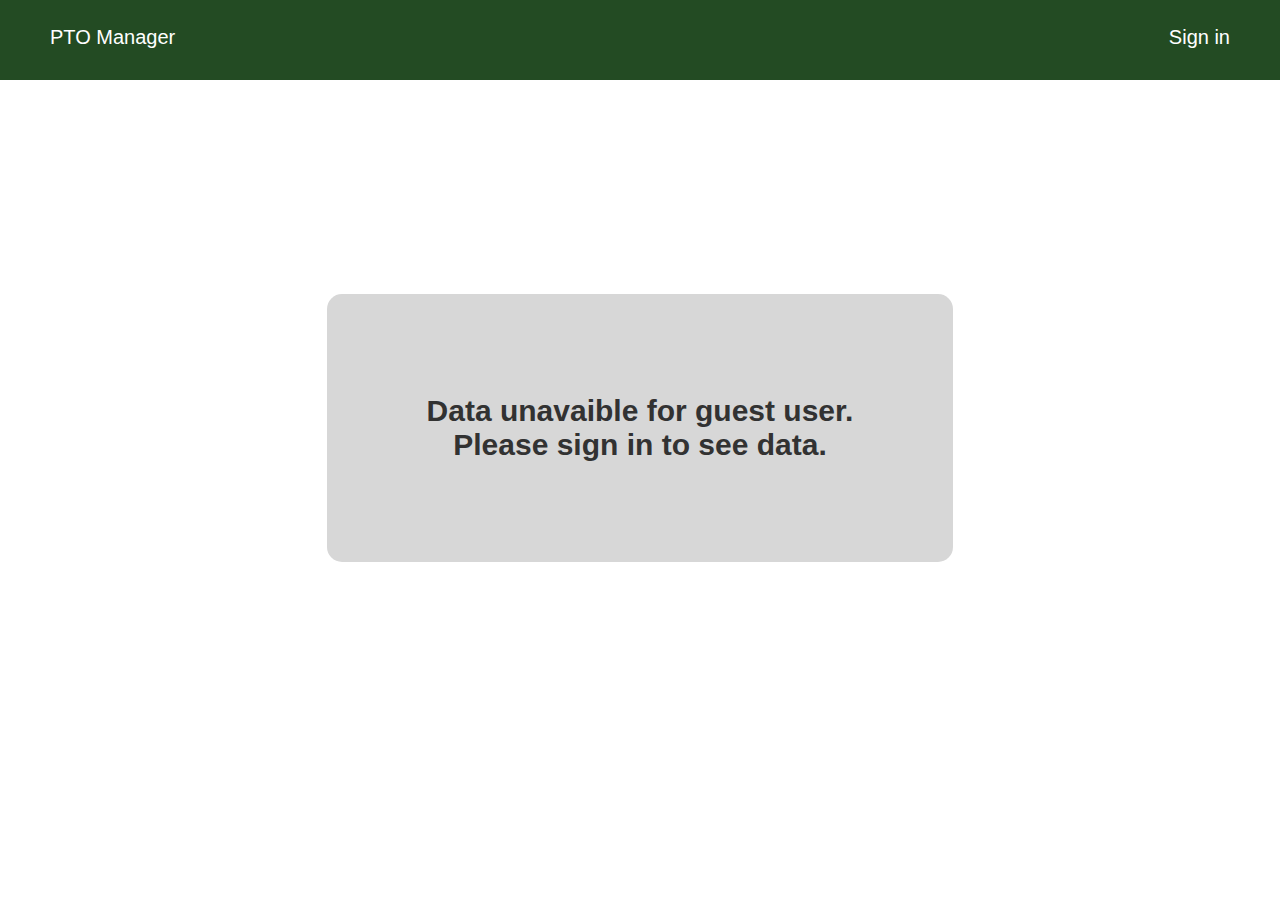
<file: pages/index.html>
<!DOCTYPE html>
<html lang="en">
<head>
    <meta charset="UTF-8">
    <meta name="viewport" content="width=device-width, initial-scale=1.0">
    <title>PTO Manager</title>
    <link rel="stylesheet" href="/styles/index.css">
    <link rel="stylesheet" href="/styles/calendar.css">
    <link href='https://unpkg.com/boxicons@2.1.4/css/boxicons.min.css' rel='stylesheet'>



</head>
<body>
    <header>
        <div id="navbar_container">
            <a href="#">PTO Manager</a>
            <a href="/pages/login.html" id="signin">Sign in</a>
        </div>
    </header>

    <main>
        <div id="main_container">
            <div id="select_container">
                <select id="select_employee" required>
                    <option hidden value="">Select Employee</option>
                </select>
                
                <div class="calendar">
                    <p class="preselect_text">Select starting date</p>
                    <div class="calendar_top" id="top1">
                        <i class="bx bx-chevron-left prev" id="prev"></i>
                        <p class="calendar_current" id="current1"></p>
                        <i class="bx bx-chevron-right next" id="next"></i>
                    </div>
                    <div class="calendar_main">
                        <ul class="calendar_weekdays">
                            <li>Sun</li>
                            <li>Mon</li>
                            <li>Tue</li>
                            <li>Wed</li>
                            <li>Thu</li>
                            <li>Fri</li>
                            <li>Sat</li>
                        </ul>
                        <ul class="calendar_dates" id="dates1"></ul>
                    </div>    
                </div>

                <div class="calendar">
                    <p class="preselect_text">Select ending date</p>
                    <div class="calendar_top" id="top2">
                        <i class="bx bx-chevron-left prev" id="prev"></i>
                        <p class="calendar_current" id="current2"></p>
                        <i class="bx bx-chevron-right next" id="next"></i>
                    </div>
                    <div class="calendar_main">
                        <ul class="calendar_weekdays">
                            <li>Sun</li>
                            <li>Mon</li>
                            <li>Tue</li>
                            <li>Wed</li>
                            <li>Thu</li>
                            <li>Fri</li>
                            <li>Sat</li>
                        </ul>
                        <ul class="calendar_dates" id="dates2"></ul>
                    </div>    
                </div>
               
                <button id="select_button">Add PTO</button>
            </div>
        </div>
        <div id="employee_container"></div>
    </main>
</body>

<script src= "/scripts/index.js"></script>
<script src= "/scripts/calendar.js"></script>
<script src= "/scripts/employee.js"></script>

</html>
</file>
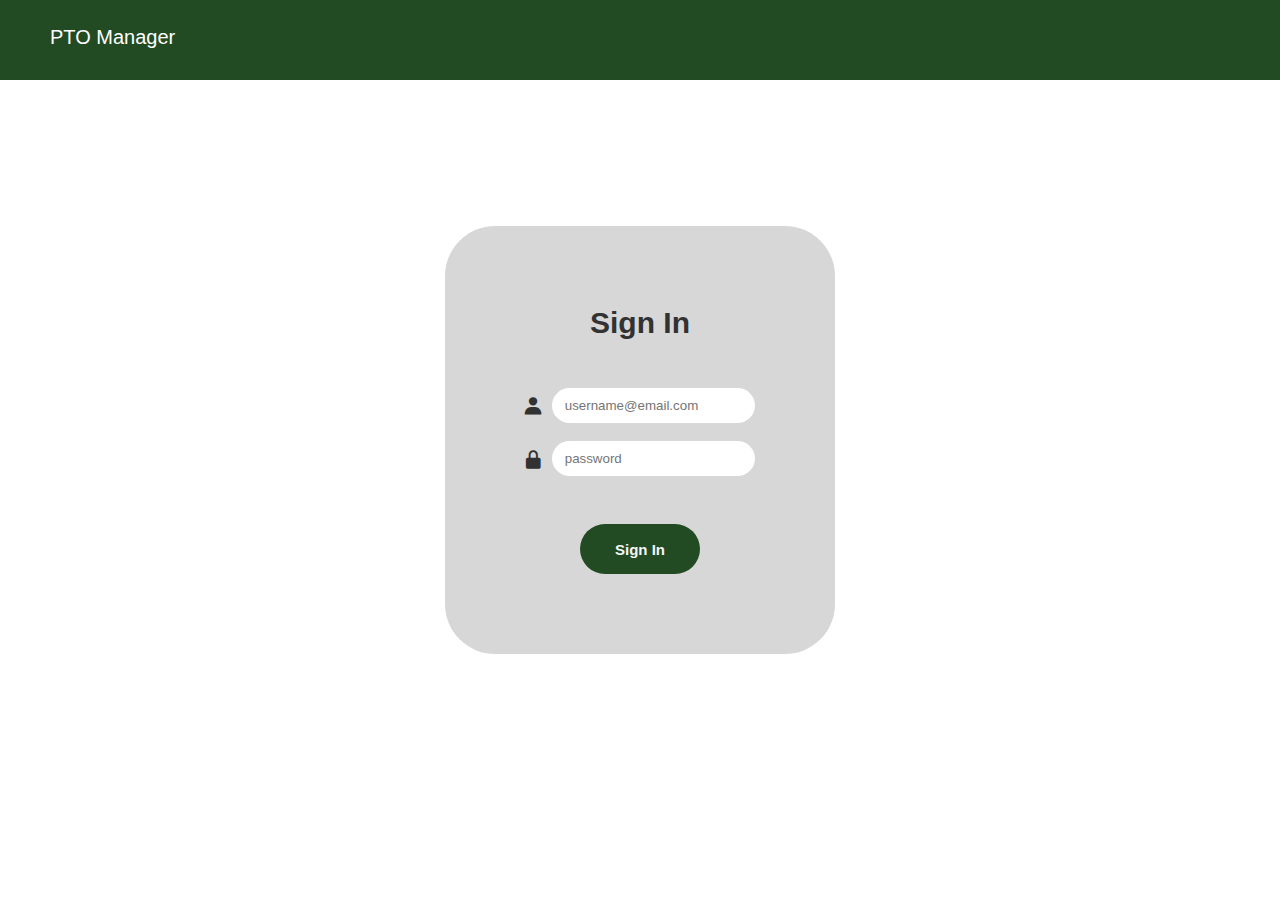
<file: pages/login.html>
<!DOCTYPE html>
<html lang="en">
<head>
    <meta charset="UTF-8">
    <meta name="viewport" content="width=device-width, initial-scale=1.0">
    <title>PTO Manager</title>
    <link rel="stylesheet" href="/styles/login.css">
    <link href='https://unpkg.com/boxicons@2.1.4/css/boxicons.min.css' rel='stylesheet'>

</head>
<body>
    <header>
        <div id="navbar_container">
            <a href="/pages/index.html">PTO Manager</a>
        </div>
    </header>
    <main>
        <div id="signin_container">
            <form id="signin_form" onsubmit="return signInConfirm()" action="/pages/index.html">
                <span>Sign In</span>
                <br>

                <div class="input_box">
                    <i class='bx bxs-user' ></i>
                    <input type="email" id="email" placeholder="username@email.com" required>
                </div>
                <br>

                <div class="input_box">
                    <i class='bx bxs-lock-alt' ></i>
                    <input type="password" id="password" placeholder="password" pattern="(?=.*[a-z])(?=.*[A-Z])(?=.*[0-9])(?=.*[@$!%*?&])[a-zA-Z0-9@$!%*?&]{8,}" title="Must contain at least one  number, one uppercase, one lowercase letter, one special character and at least 8 or more characters" required>
                    <!--Here is regex directly implemented and sepcified. Basically each requirement starts with ?=.* when then we put desired requires inside "[]". First requirement is for at least one lowercase letter, second for one uppercase, third for one number and fourth for one special sign. On the end is requirement in {} which specifies the min lenght of the password-->
                </div>
                <br>

                <button type="submit" id="signin_button">Sign In</button>
            </form>
        </div>
    </main>
</body>
<script src="/scripts/login.js"></script>
</html>
</file>
<file: styles/index.css>
*{
    margin: 0;
    padding: 0;
    box-sizing: border-box;
    font-family: "Poppins", sans-serif;
}

#navbar_container {
    background: rgb(35, 75, 35);
    height: 80px;
    top: 0;
    display: flex;
    justify-content: space-between;
    align-items: center;
    width: 100%;
    padding: 0 50px;
    font-size: 20px;
}

a{
    text-decoration: none;
    color: white;
    display: inline;
    padding-bottom: 5px;
    position: relative;
}

a::before {
    content: "";
    position: absolute;
    left: 50%;
    bottom: 0;
    width: 0;
    height: 2px;
    background: white;
    transition: all 0.25s ease-out;
}

a:hover::before {
    width: 100%;
    left: 0;
}

#warning {
    margin-top: 150px;
    font-size: 30px;
    font-weight: bold;
    text-align: center;
    background: rgb(215, 215, 215);
    color: rgb(50, 50, 50);
    padding: 100px;
    border-radius: 15px;
}

#main_container{
    margin-top: 5%;
    display: flex;
    justify-content: center;
    align-content: center;
}

#select_container {
    display: flex;
    justify-content:space-between;
    align-items: center;
    background: rgb(215, 215, 215);
    border-radius: 15px;
    width: 80%;
    height: 500px;
    padding: 0 5%;
    box-shadow: 0 15px 40px rgba(0, 0, 0, 0.1);
}

#select_employee {
    background: white;
    font-size: 15px;
    height: 35px;
    width: 150px;
    padding: 5px;
    border-radius: 15px;
    border: none;
    box-shadow: 0 15px 40px rgba(0, 0, 0, 0.1);
}

#select_button {
    font-size: 15px;
    height: 35px;
    width: 150px;
    border-radius: 15px;
    border: none;
    box-shadow: 0 15px 40px rgba(0, 0, 0, 0.1);
    cursor: pointer;
    background: linear-gradient(to left, rgb(255, 255, 255) 50%, rgb(35, 75, 35) 50%) right;
    background-size: 200%;
    transition: .5s ease-out;
}

#select_button:hover{
    background-position: left;
    color: white;
}
         
#employees_container{
    margin-top: 5%;
    display: flex;
    justify-content: center;
    align-content: center;
}

.card {
    margin: 5% 30%;
	text-align: center;
	padding: 20px;
    background: rgb(215, 215, 215);
    color: black;
	position: relative;
	border-radius: 15px;
	box-shadow: rgba(0, 0, 0, 0.24) 0px 3px 8px;
	display: flex;
	flex-direction: column;
	justify-content: space-between;
}

.card img {
	width: 100%;
	border-radius: 10px;
	height: 80px;
	object-fit: cover;
}

.name{
    font-size: 20px;
    font-weight: bold;
    padding-bottom: 20px;
}

.card label{
    display: block;
    text-align: left;
    padding-left: 15px;
    padding-bottom: 10px;
    font-weight: bold;
}

.image_text {
    transform: translate(0%, -300%);
    background: rgb(35, 75, 35);
    color: white;
    display: inline-block;
    padding: 0 5px;
    border-radius: 15px;
    font-size: 1rem;
    font-weight: bold;
    text-align: center;
}

.bx-x{
    position: absolute; 
    right: 3%;
    font-size: 24px;
}

.bx-x:hover{
    color: red;
    transition: 0.1s;
    background: none;
}

@media screen and (max-width: 900px) {
    body {
        min-width: 350px;
    }
    
    #navbar_container {
        padding: 0 40px;
    }

    #select_container {
        display: flex;
        justify-items: center;
        align-items: center;
        flex-direction: column;
        height: auto;
        padding: 20px;
        min-width: 350px;
    }
    
    #select_employee {
        margin: 20px;
    }

    #select_button {
        margin: 20px;
    }

    #employee_container {
        display: flex;
        justify-items: center;
        align-items: center;
        flex-direction: column;
    }

    .card {
        width: 80%;
        margin: 0%;
        margin-top: 5%;
        min-width: 350px;
    }

    #warning {
        font-size: 25px;
        padding: 85px;
    }
}

@media screen and (max-width: 600px) {
    #navbar_container {
        padding: 0 30px;
    }

    #warning {
        font-size: 20px;
        padding: 70px;
    }
}
</file>
<file: styles/calendar.css>
*{
    font-family: "Poppins", sans-serif;
}

.calendar{
    margin: 10px;
	background: white;
	width: 350px;
    height: 350px;
	box-shadow: 0 15px 40px rgba(0, 0, 0, 0.1);
    border-radius: 15px;
}

.preselect_text{
    border-top-right-radius: 15px;
    border-top-left-radius: 15px;
    background: rgb(35, 75, 35);
    color: white;
    padding-top: 20px;
    display: flex;
    justify-content: center;
    font-size: 15px;
}

.calendar_current{
    color: white;
    font-size: 15px;
    padding-top: 2px
}

.calendar_top{
    background: rgb(35, 75, 35);
    color: white;
    display: flex;
    justify-content: space-between;
    padding: 10px;
}

i{
    width: 30px;
	cursor: pointer;
	text-align: center;
	border-radius: 100%;
	color: white;
	font-size: 1.5rem;
    font-weight: bold;
}

.calendar_weekdays {
    cursor: default;
    font-weight: 600;
}

.calendar_main{
    margin-top: 10px;
	position: relative;
	z-index: 1;
	cursor: pointer;
    padding: 10px;
    margin-bottom: 5px;
}

.calendar_main ul{
	list-style: none;
	flex-wrap: wrap;
	display: flex;
	text-align: center;
}

.calendar_main li{
    width: calc(100%/7);
    font-size: 13px;
}

.calendar_dates{
    margin: 10px auto 10px auto;
}

.calendar_dates li {
	margin: 10px 0 10px 0;;
	position: relative;
	z-index: 1;
	cursor: pointer;
}

.calendar_dates li.inactive {
	color: white;
    visibility: hidden;
}

.calendar_dates li.active{
	color: white;
}

.calendar_dates li.activeInput{
	color: white;
}

.calendar_dates li::before {
	position: absolute;
	content: "";
	z-index: -1;
	top: 50%;
	left: 50%;
	width: 25px;
	height: 25px;
	border-radius: 50%;
	transform: translate(-47%, -53%);
}

.calendar_dates li.active::before {
    background: rgb(35, 75, 35);
}

.calendar_dates li.activeInput::before {
    background: rgba(35, 75, 35, 0.75);
}

.calendar_dates li:not(.active):hover::before {
    background: rgba(35, 75, 35, 0.35);
}

@media screen and (max-width: 600px) {
    .calendar {
        display: block;
        height: 300px;
        width: 300px;
    }

    .calendar_dates li {
        display: block;
        height: 6px;
    }

    .calendar_dates li::before {
        transform: translate(-47%, -35%);
    }
}
</file>
<file: styles/login.css>
*{
    margin: 0;
    padding: 0;
    box-sizing: border-box;
    font-family: "Poppins", sans-serif;
}

#navbar_container {
    background: rgb(35, 75, 35);
    height: 80px;
    top: 0;
    display: flex;
    justify-content: space-between;
    align-items: center;
    width: 100%;
    padding: 0 50px;
    font-size: 20px;
}

a{
    text-decoration: none;
    color: white;
    display: inline;
    padding-bottom: 5px;
    position: relative;
}

a::before {
    content: "";
    position: absolute;
    left: 50%;
    bottom: 0;
    width: 0;
    height: 2px;
    background: white;
    transition: all 0.25s ease-out;
}

a:hover::before {
    width: 100%;
    left: 0;
}


#signin_container {
    height: 80vh;
    display: flex;
    justify-content: center;
    align-items: center;
}

#signin_form {
    background: rgb(215, 215, 215);
    padding: 80px;
    border-radius: 50px;
}

span {
    color: rgb(50, 50, 50);
    font-size: 30px;
    font-weight: bold;
    display: flex;
    justify-content: center;
    padding-bottom: 30px;
}

label {
    color: rgb(50, 50, 50);
    padding-left: 5px;
    font-size: 15px;
    font-weight: bold;
}

.input_box input{
    padding: 10px 13px;
    border-radius: 30px;
    outline: none;
    border: none;
}

.input_box i{
   position: relative;
   top: 6px;
   right: 3px;
   font-size: 22px;
   color: rgb(50, 50, 50);
}

#signin_button {
    width: 120px;
    height: 50px;
    margin: 30px auto 0 auto;
    border-radius: 30px;
    outline: none;
    border: none;
    background-color: rgb(35, 75, 35);
    color: whitesmoke;
    display: flex;
    justify-content: center;
    align-items: center;
    font-weight: bold;
    font-size: 15px;
    cursor: pointer;
}

@media screen and (max-width: 900px) {
    body {
        min-width: 350px;
    }

    #navbar_container {
        padding: 0 40px;
    }
}

@media screen and (max-width: 600px) {
    #navbar_container {
        padding: 0 30px;
    }


    #signin_form {
        padding: 50px;
    }

    span {
        font-size: 25px;
    }

    label {
        font-size: 13px;
    }

    .input_box input {
        padding: 8px 11px;
    }

    .input_box i {
        font-size: 18px;
    }
}
</file>
